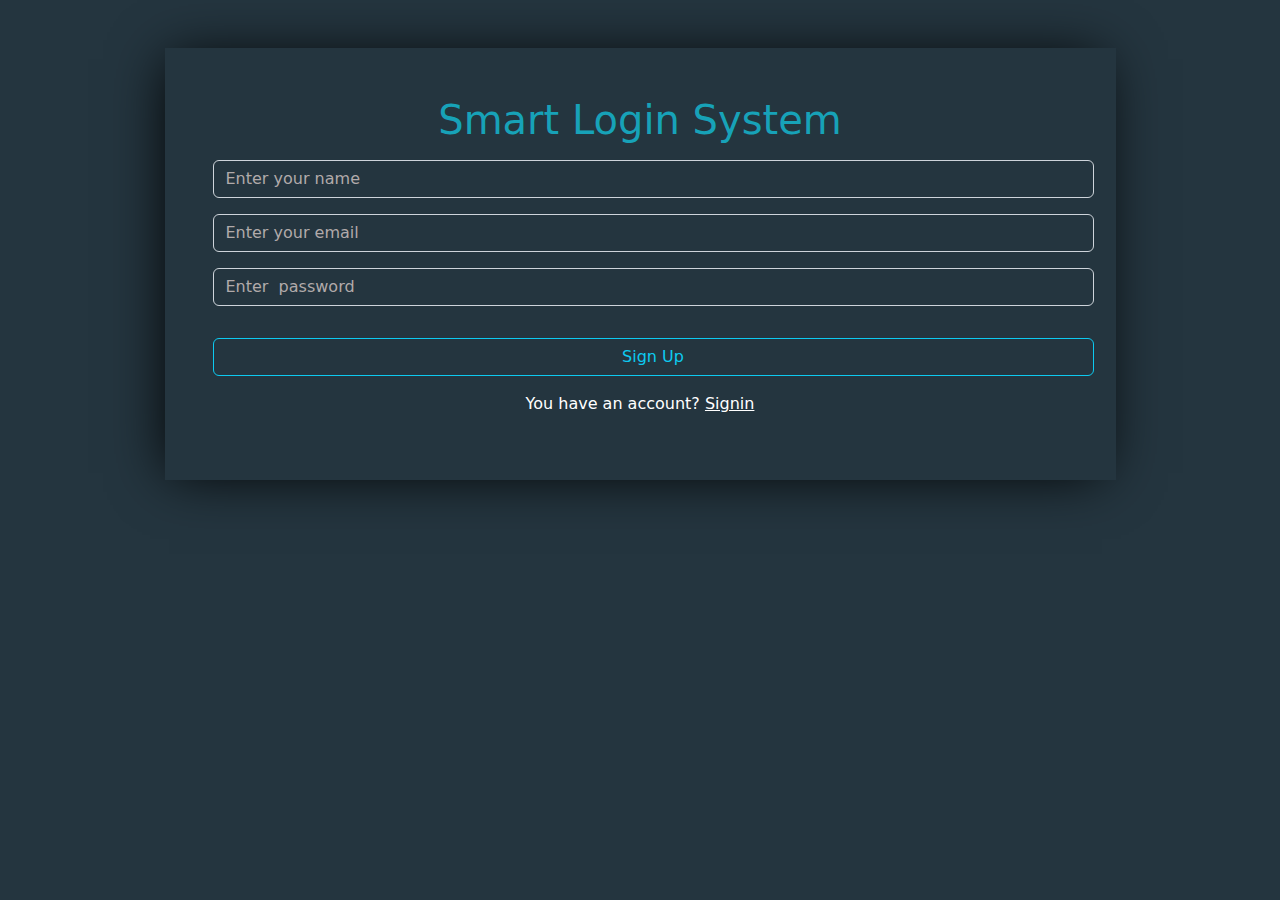
<file: index.html>
<html>
    <head>
   <title>Registration</title>

        <link rel="preconnect" href="https://fonts.googleapis.com">
        <link rel="preconnect" href="https://fonts.gstatic.com" crossorigin>
        <link href="https://fonts.googleapis.com/css2?family=Lobster&family=Montserrat:wght@900&display=swap" rel="stylesheet">
        
            <link rel="stylesheet" href="https://cdnjs.cloudflare.com/ajax/libs/font-awesome/6.4.2/css/all.min.css" integrity="sha512-z3gLpd7yknf1YoNbCzqRKc4qyor8gaKU1qmn+CShxbuBusANI9QpRohGBreCFkKxLhei6S9CQXFEbbKuqLg0DA==" crossorigin="anonymous" referrerpolicy="no-referrer" />
            <link rel="stylesheet" href="bootstrap.min.css">

            <link rel="stylesheet" href="style.css">
        
    </head>
    <body>

       <!-- <div class="container">
        <div class="row d-flex justify-content-center align-items-center ">
            <div class="col-md-6 my-5 w-75 px-5 Login  d-flex flex-column mx-auto ">
                <h1 class="w-100 text-center my-3">Smart Login System
                </h1>
                <input type="text" id="name" class="mb-4" placeholder="name" >

                <input type="text" id="email" placeholder="email">

                <input type="text"  class="my-4" id="password" placeholder="password">
                <button id="submit" class="mt-3" onclick="saveData()">sign up</button>


				<p class="d-none text-center " id="repeatedEmail" > that email has been taken ! </p>
   
               <div>
                <p class="text-center">You have an account? <a href="login.html">sign in</a></p>

               </div>

            </div>

        </div>
     
       </div> -->

       <div class="container my-5 text-center">
           <div class="bigdiv m-auto w-75 p-5">
               <h1>Smart Login System</h1>
   
               <input id="name" oninput="validationname()" class="form-control my-3" placeholder="Enter your name" type="text">
               <span id="validname" class="validMessage mt-0"></span>

               <input id="email" oninput="validationEmail()" class="form-control my-3" placeholder="Enter your email" type="email">
               <span id="validemail" class="validMessage mt-0"></span>


   
               <input id="password" class="form-control my-3" placeholder="Enter  password" type="password">
               <p id="exist"></p>
   
               <button onclick=" saveData()" class="btn btn-outline-info w-100 my-3">Sign Up</button>
               
               <p class="d-none text-center " id="repeatedEmail" > that email has been taken before !
                write another one </p>
               <div id="suuccessdiv" class="suuccessdiv d-none w-100 mx-auto    mx-auto px-2 mb-1">
                 successfully SignUP ! 
                

            </div>

               <p class="text-white">You have an account? <a class='text-white' href='login.html'>Signin</a></p>
           </div>
       </div>
   
   
   
   

     <script src="bootstrap.bundle.min.js"></script>
     <script src="main.js"></script>    
    </body>
</html>
</file>
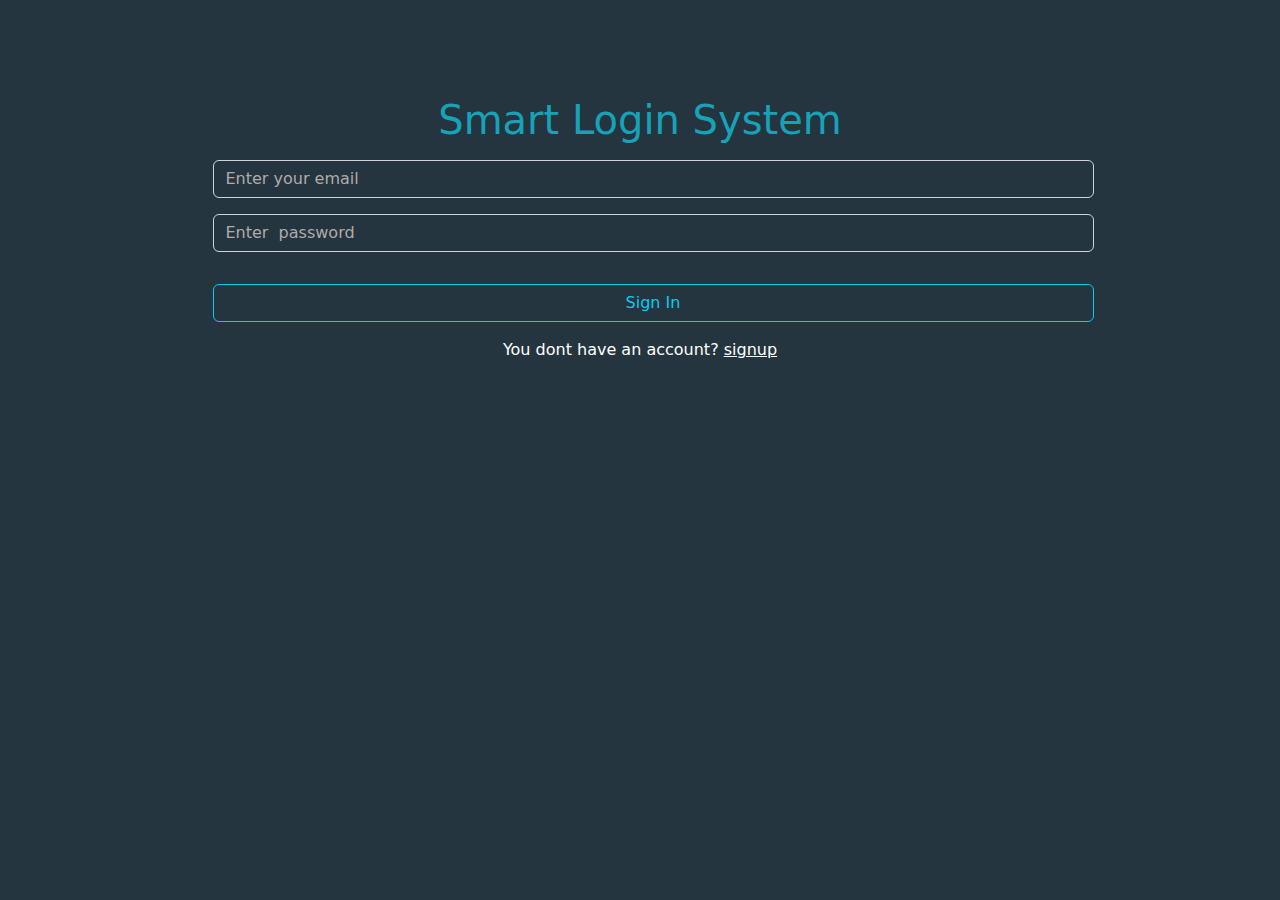
<file: login.html>
<html>
<head>
    <title>LOgin</title>

    <link rel="preconnect" href="https://fonts.googleapis.com">
    <link rel="preconnect" href="https://fonts.gstatic.com" crossorigin>
    <link href="https://fonts.googleapis.com/css2?family=Lobster&family=Montserrat:wght@900&display=swap" rel="stylesheet">
    
        <link rel="stylesheet" href="https://cdnjs.cloudflare.com/ajax/libs/font-awesome/6.4.2/css/all.min.css" integrity="sha512-z3gLpd7yknf1YoNbCzqRKc4qyor8gaKU1qmn+CShxbuBusANI9QpRohGBreCFkKxLhei6S9CQXFEbbKuqLg0DA==" crossorigin="anonymous" referrerpolicy="no-referrer" />
        <link rel="stylesheet" href="bootstrap.min.css">

        <link rel="stylesheet" href="style.css">
    
</head>
<body>
    <!-- <div class="container">
        <div class="row d-flex justify-content-center align-items-center ">
            <div class="col-md-6 my-5 w-75  Login  d-flex flex-column mx-auto ">
                <h1 class="w-100 text-center my-4"> Login System
                </h1>
                <input type="text" id="email" placeholder="email">

                <input type="text"  class="my-5" id="password" placeholder="password">
                <button id="submit"  class="mb-5" onclick="saveData()">Login</button>



            </div>

        </div>
     
       </div> -->
      <span class="d-none" id="username"></span>

       <div class="container my-5 text-center">
           <div class="group m-auto w-75 p-5">
               <h1>Smart Login System</h1>
   
               <input id="email"   class="form-control my-3" placeholder="Enter your email" type="email">
               <span id="validemail" class="validMessage mt-0"></span>

               <input id="password" class="form-control my-3" placeholder="Enter  password" type="password">
               <p id="exist"></p>
   
               <button onclick=" saveData()" class="btn btn-outline-info w-100 my-3">Sign In</button>
               <p class="text-white">You dont have an account? <a class='text-white' href='registration.html'>signup</a></p>
           </div>
       </div>

    <script src="login.js"></script>
</body>
</html>
</file>
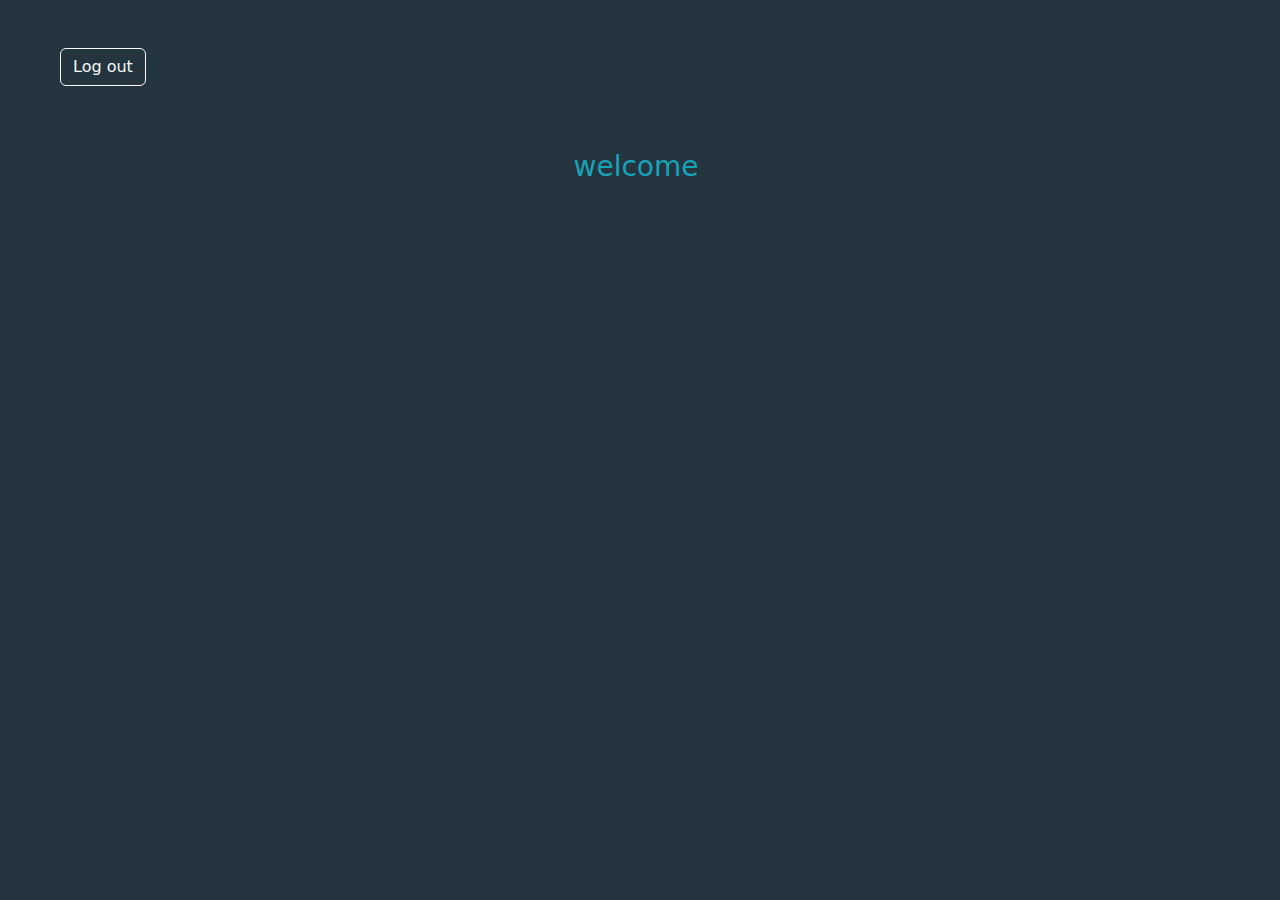
<file: profile.html>
<html>
<head>

    <link rel="preconnect" href="https://fonts.googleapis.com">
    <link rel="preconnect" href="https://fonts.gstatic.com" crossorigin>
    <link href="https://fonts.googleapis.com/css2?family=Lobster&family=Montserrat:wght@900&display=swap" rel="stylesheet">
    
        <link rel="stylesheet" href="https://cdnjs.cloudflare.com/ajax/libs/font-awesome/6.4.2/css/all.min.css" integrity="sha512-z3gLpd7yknf1YoNbCzqRKc4qyor8gaKU1qmn+CShxbuBusANI9QpRohGBreCFkKxLhei6S9CQXFEbbKuqLg0DA==" crossorigin="anonymous" referrerpolicy="no-referrer" />
        <link rel="stylesheet" href="bootstrap.min.css">

        <link rel="stylesheet" href="style.css">
    
</head>
<body>
    <nav class="navbar bg-body-tertiary p-5">
        <form class="container-fluid justify-content-start">
          <button class="btn btn-outline-light me-2 " onclick="logout()" type="button">Log out</button>
        </form>
      </nav>

    
   <div class="container text-center   d-flex align-items-center justify-content-center ">
    <div class="group m-auto w-75 d-flex  justify-content-center  align-items-center">
        <!-- <h2>Profile page</h2> -->

        <!-- <button  onclick="logout()">Log out</button> -->
        <h3 class="me-2">welcome</h3>
        <h4 id="nameprofile">
            <!-- document.write(localStorage.getItem("name")) -->

        </h4>   
     </div>
</div>
    
  <script src="profile.js"></script>  
</body>
</html>
</file>
<file: style.css>
body{
    background-color: #24353F;
}

h1,p,h3{
    color: #17A2B8;
}
h4{
    color: rgb(234, 248, 255);
}
input{
    background-color: transparent !important;
    color: rgb(210, 209, 209) !important;
}

input::placeholder{
    color: rgb(177, 170, 170) !important;
}

.bigdiv{
    box-shadow: rgb(0, 0, 0) -5px 2px 54px -9px;
;
}


*{
    box-sizing: content-box;
}


#suuccessdiv{
    width: 60%;
    height: 10vh;
    text-align: center;
    background-colo;
    color: rgb(15, 184, 68) ;
    z-index: 2;
}
</file>
